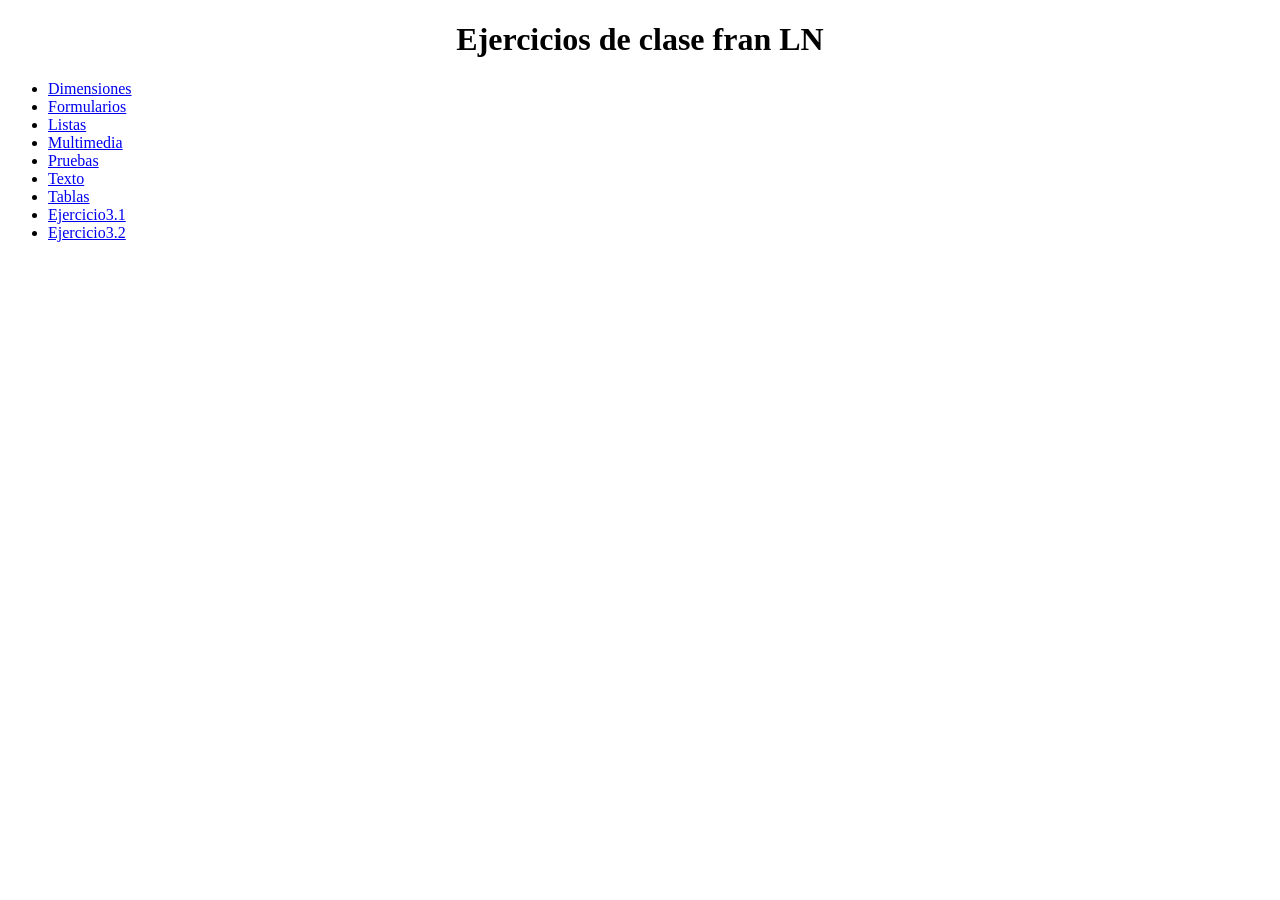
<file: index.html>
<!DOCTYPE html>
<html lang="en">
<head>
	<meta charset="UTF-8">
	<meta name="viewport" content="width=device-width, initial-scale=1.0">
	<title>Ejercicios de clase</title>
</head>
<body>
	<h1><center>Ejercicios de clase fran LN</center> </h1>
	<ul>
		<li> <a href="Dimensiones y unidades/Dimensiones y unidades.html">Dimensiones</a></li>
		<li><a href="Formularios/formulario.html">Formularios</a></li>
		<li><a href="listas/Listas.html">Listas</a></li>
		<li><a href="Multimedia/Video.html">Multimedia</a></li>
		<li><a href="Pruebas/index.html">Pruebas</a></li>
		<li><a href="Texto/Texto.html">Texto</a></li>
		<li><a href="Tablas/tabla.html">Tablas</a></li>
		<li><a href="Ejercicios de css/ejercicio3.1.html">Ejercicio3.1</a></li>
		<li><a href="Ejercicios 2 css/Ejercicios2 css.html">Ejercicio3.2</a></li>
		
	</ul>
</body>
</html>
</file>
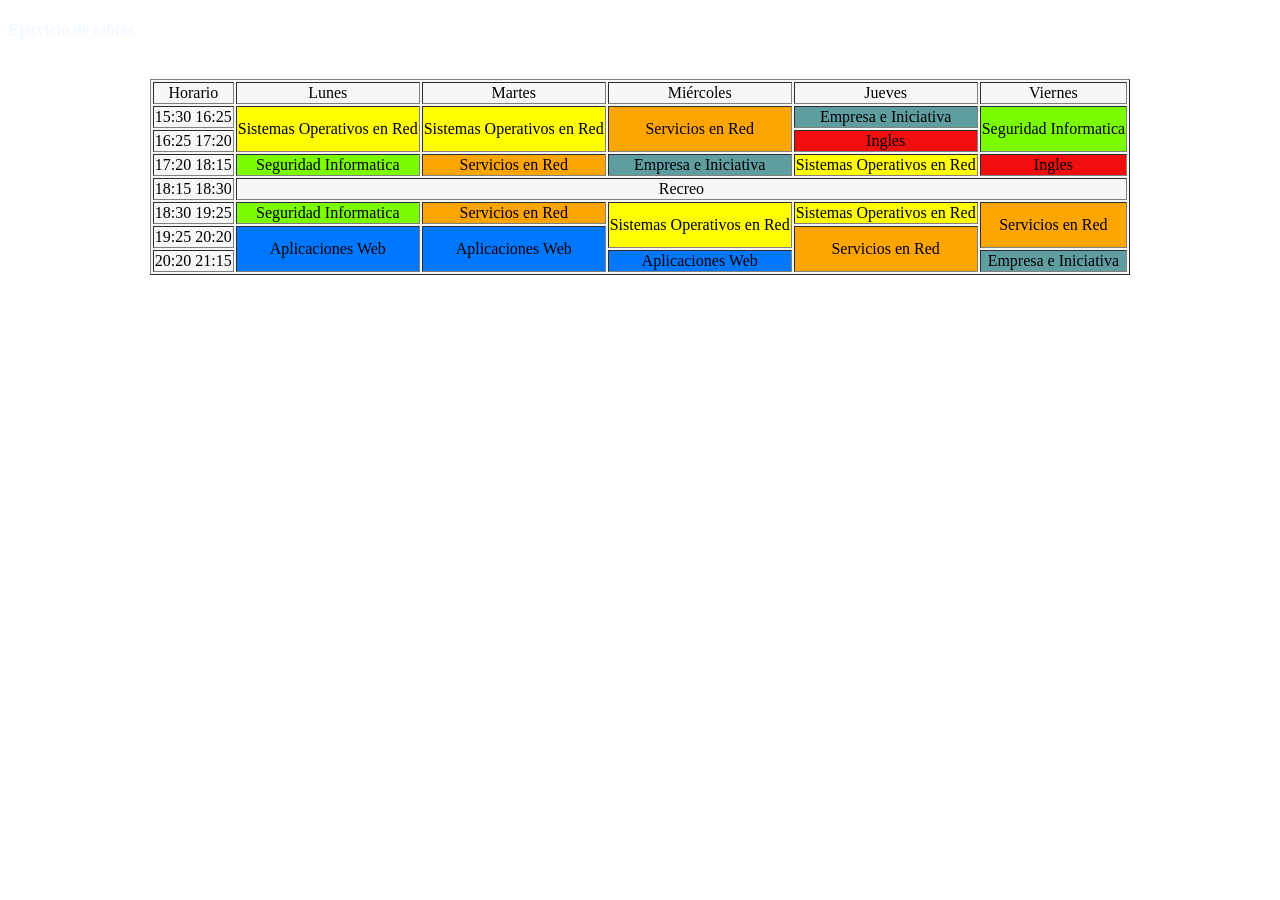
<file: tabla.html>
<!DOCTYPE html>
<html lang="es">
<head>
    <meta charset="UTF-8">
    <meta name="viewport" content="width=device-width, initial-scale=1.0">
    <title>Ejercicios de listas</title>
</head>
<body style="background-image: url(https://ethic.es/wp-content/uploads/2021/06/restaurar-5-rec-2-rec-def.jpg);">
</body>
<body>

    <h4 style="color: aliceblue;">Ejercicio de tablas</h4>
    <table border="1" align="center" style="background-color: #f7f7f7;">
        <caption style="color: rgb(255, 255, 255);"><b>HORARIO 2SMRB</b></caption>
        
        <tr align="center" style="color: rgb(0, 0, 0);">
          <td>Horario</td>
          <td>Lunes</td>
          <td>Martes</td>
          <td>Miércoles</td>
          <td>Jueves</td>
          <td>Viernes</td>
            </tr>
        <tr align="center">
            <td>15:30 16:25</td>
            <td style="background-color: yellow;" rowspan="2">Sistemas Operativos en Red</td>
            <td style="background-color: yellow;" rowspan="2">Sistemas Operativos en Red</td>
            <td style="background-color: orange;" rowspan="2">Servicios en Red</td>
            <td style="background-color: cadetblue;">Empresa e Iniciativa</td>
            <td style="background-color: lawngreen;" rowspan="2">Seguridad Informatica</td>
          </tr>
          <tr align="center">
            <td>16:25 17:20</td>
            <td style="background-color: rgb(240, 14, 14);">Ingles</td>
          </tr>  
        <tr align="center">
            <td>17:20 18:15</td>
            <td style="background-color: lawngreen;">Seguridad Informatica</td>
            <td style="background-color: orange;">Servicios en Red</td>
            <td style="background-color: cadetblue;">Empresa e Iniciativa</td>
            <td style="background-color: yellow;">Sistemas Operativos en Red</td>
            <td style="background-color: rgb(240, 14, 14);">Ingles</td>
          </tr>
          <tr>
            <td align="center">18:15 18:30</td>
            <td align="center" colspan="5">Recreo</td>  
          </tr>
        <tr align="center">
            <td>18:30 19:25</td>
            <td style="background-color: lawngreen;">Seguridad Informatica</td>
            <td style="background-color: orange;">Servicios en Red</td>
            <td style="background-color: yellow;" rowspan="2">Sistemas Operativos en Red</td>
            <td style="background-color: yellow;">Sistemas Operativos en Red</td>
            <td style="background-color: orange;" rowspan="2">Servicios en Red</td>
          </tr>
        <tr align="center">
            <td>19:25 20:20</td>
            <td style="background-color: rgb(0, 119, 255);" rowspan="2">Aplicaciones Web</td>
            <td style="background-color: rgb(0, 119, 255);" rowspan="2">Aplicaciones Web</td>
            <td style="background-color: orange;" rowspan="2">Servicios en Red</td>     
          </tr>
          <tr align="center">
            <td>20:20 21:15</td>
            <td style="background-color: rgb(0, 119, 255);">Aplicaciones Web</td>
            <td style="background-color: cadetblue;">Empresa e Iniciativa</td>
          </tr>
      </table>
</body>
</html>
</file>
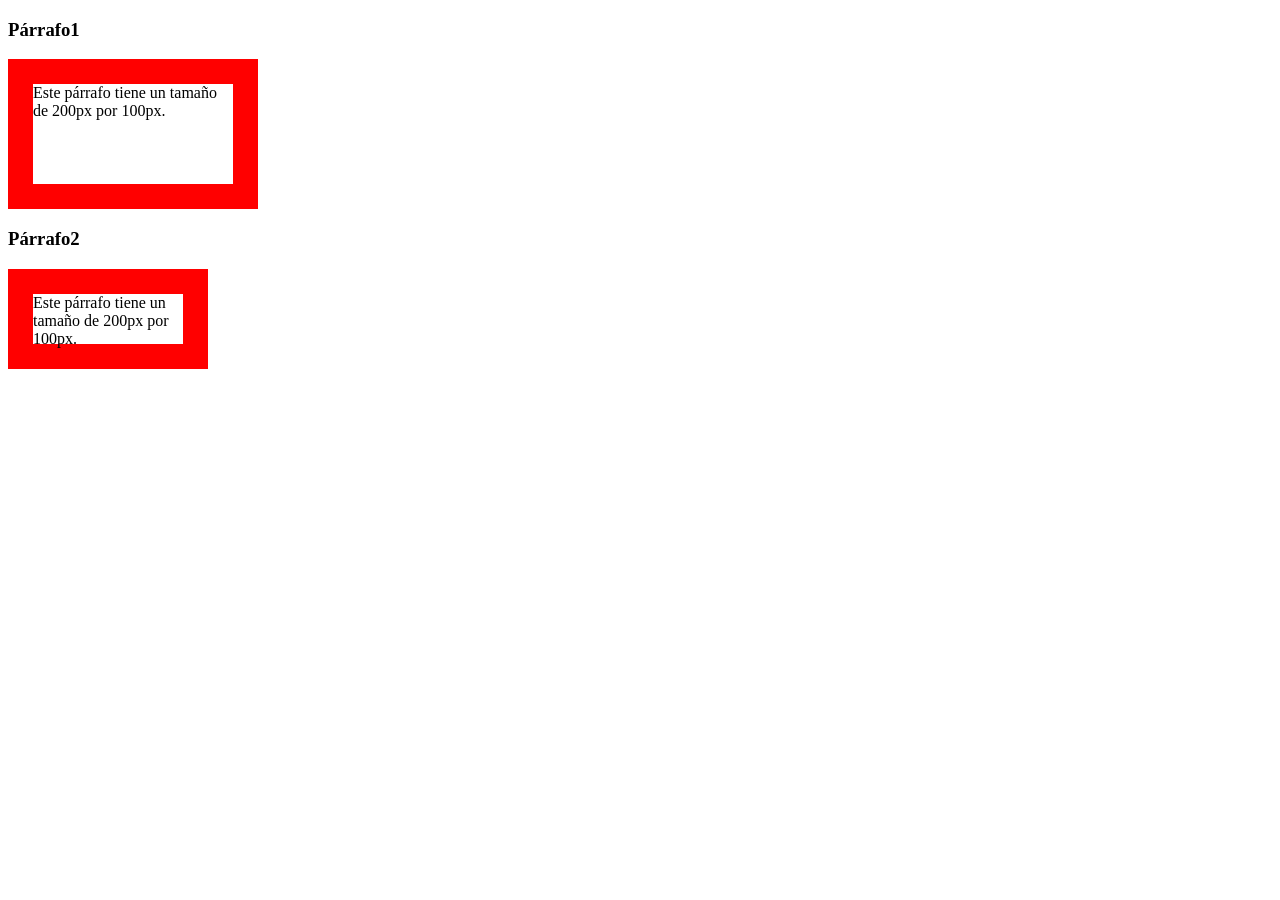
<file: box-sezing/Box-sezing.html>
<!DOCTYPE html>
<html lang="es">
<head>
	<meta charset="UTF-8">
	<meta name="viewport" content="width=device-width, initial-scale=1.0">
	
	<title>Box sezing</title>
	<style>
		 p.parrafo1 {
      width: 200px;
      height: 100px;
      box-sizing: content-box;
      border: red 25px solid;
    }
	p.parrafo2 {
      width: 200px;
      height: 100px;
      box-sizing: border-box;
      border: red 25px solid;
    }





	</style>
</head>
<body>
	<h3>Párrafo1</h3>
	<p class="parrafo1">Este párrafo tiene un tamaño de 200px por 100px.</p>
	<h3>Párrafo2</h3>
	<p class="parrafo2">Este párrafo tiene un tamaño de 200px por 100px.</p>
</body>
</html>
</file>
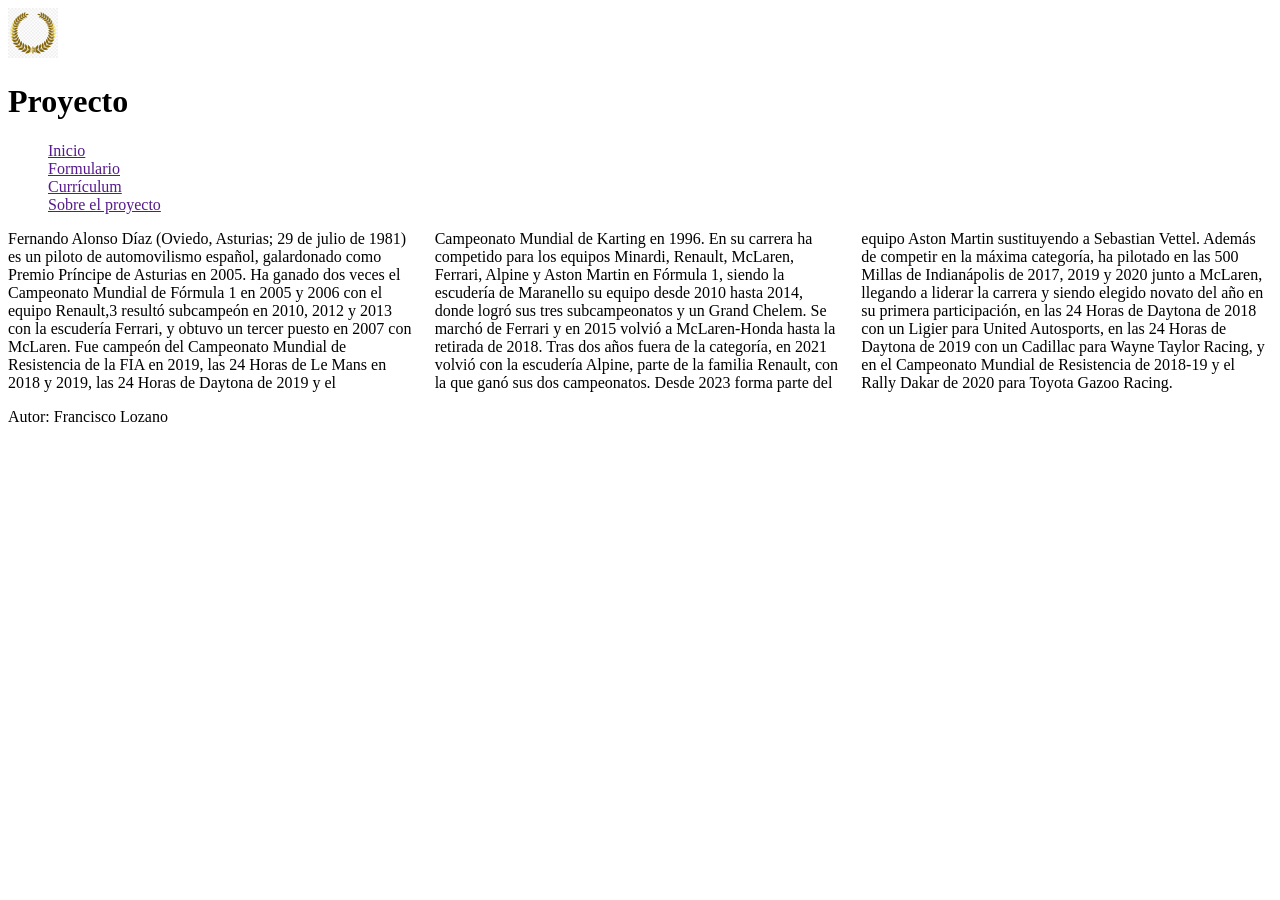
<file: Columnas/Columnas.html>
<!DOCTYPE html>
<html lang="es">
<head>
	<meta charset="UTF-8">
	<meta name="viewport" content="width=device-width, initial-scale=1.0">

	<title>Columnas</title>
	<style>
		html{
			background: linear-gradient(to bottom, rgb(322,334,455), rgb rgb(195, 26, 195));
		}
		.logo{
			width: 50px;
			height: 50px;
			
		}
		ul{
			list-style-type: none;
		}
		.columnas{
			column-count: 3;
		}

	</style>
</head>
<body>
	<header>
		<img src="img/aureola.webp" alt="logo" class="logo">
		<h1>Proyecto</h1>
		<nav>
			<ul>
				<li><a href="">Inicio</a></li>
				<li><a href="">Formulario</a></li>
				<li><a href="">Currículum</a></li>
				<li><a href="">Sobre el proyecto</a></li>
			</ul>




		</nav>



	</header>
	<main>

		<p class="columnas">Fernando Alonso Díaz (Oviedo, Asturias; 29 de julio de 1981) es un piloto de automovilismo español, galardonado como Premio Príncipe de Asturias en 2005. Ha ganado dos veces el Campeonato Mundial de Fórmula 1 en 2005 y 2006 con el equipo Renault,3​ resultó subcampeón en 2010, 2012 y 2013 con la escudería Ferrari, y obtuvo un tercer puesto en 2007 con McLaren. Fue campeón del Campeonato Mundial de Resistencia de la FIA en 2019, las 24 Horas de Le Mans en 2018 y 2019, las 24 Horas de Daytona de 2019 y el Campeonato Mundial de Karting en 1996.

			En su carrera ha competido para los equipos Minardi, Renault, McLaren, Ferrari, Alpine y Aston Martin en Fórmula 1, siendo la escudería de Maranello su equipo desde 2010 hasta 2014, donde logró sus tres subcampeonatos y un Grand Chelem. Se marchó de Ferrari y en 2015 volvió a McLaren-Honda hasta la retirada de 2018. Tras dos años fuera de la categoría, en 2021 volvió con la escudería Alpine, parte de la familia Renault, con la que ganó sus dos campeonatos. Desde 2023 forma parte del equipo Aston Martin sustituyendo a Sebastian Vettel.
			
			Además de competir en la máxima categoría, ha pilotado en las 500 Millas de Indianápolis de 2017, 2019 y 2020 junto a McLaren, llegando a liderar la carrera y siendo elegido novato del año en su primera participación, en las 24 Horas de Daytona de 2018 con un Ligier para United Autosports, en las 24 Horas de Daytona de 2019 con un Cadillac para Wayne Taylor Racing, y en el Campeonato Mundial de Resistencia de 2018-19 y el Rally Dakar de 2020 para Toyota Gazoo Racing. </p>
	</main>
	<footer>
		<p>Autor: Francisco Lozano</p>
	</footer>
</body>
</html>
</file>
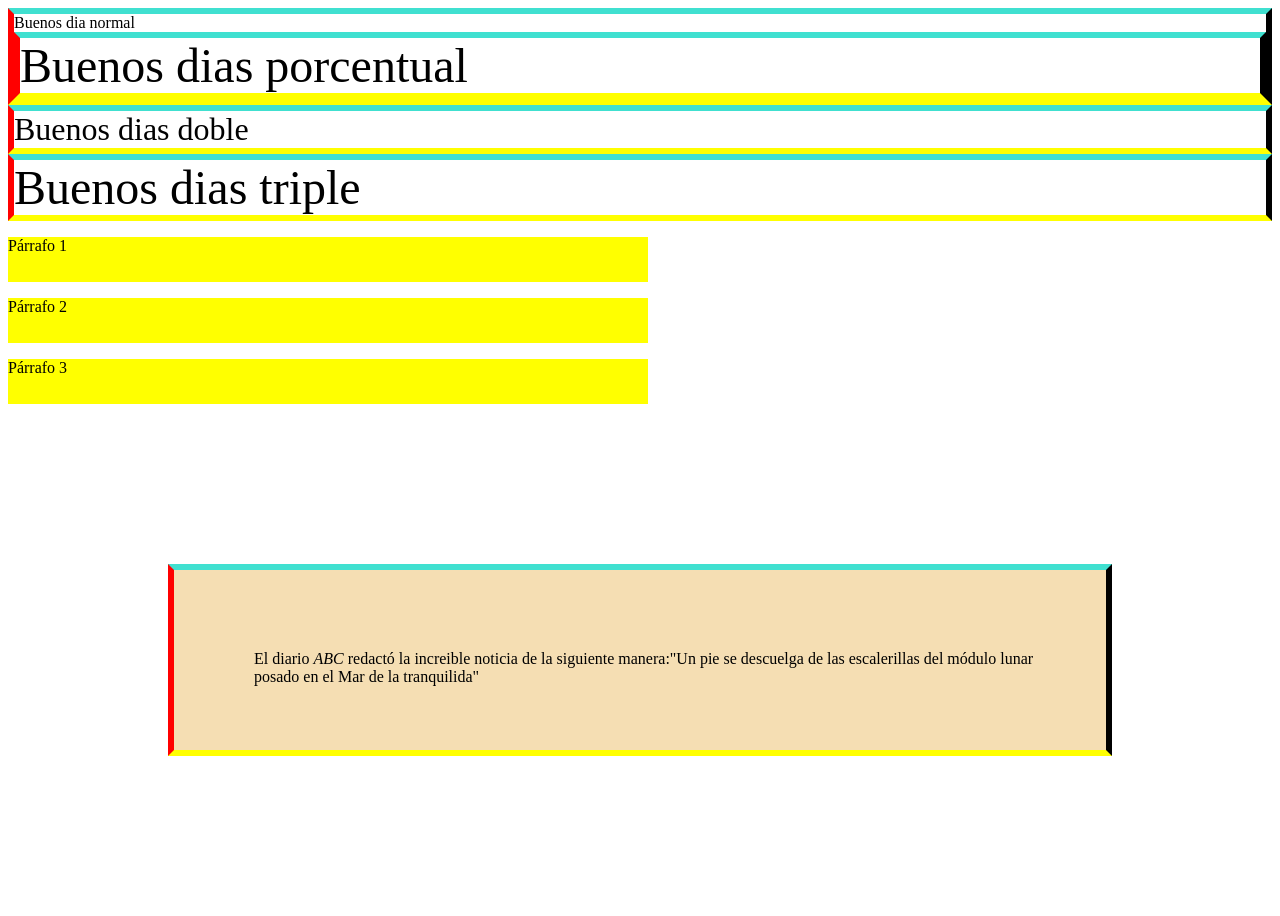
<file: Dimensiones y unidades/Dimensiones y unidades.html>
<!DOCTYPE html>
<html lang="es">
<head>
	<meta charset="UTF-8">
	<meta name="viewport" content="width=device-width, initial-scale=1.0">
	<title>Dimensiones y unidades</title>
	<style>
		#saludoTripleporcentual{
			font-size: 300%;
		}
		#saludoDoble{
			font-size: 2em;
		}
		#saludoTriple{
			font-size: 3em;
		}
		/*
		div{
			border: 3px dashed darkcyan

		}
		*/
		/*
		div{
			border-color: darkcyan;
			border-width: 3px;
			border-style: groove;
		}*/
		div {
			border-top: turquoise;
			border-bottom: yellow;
			border-left: red;
			border-right: black;
			border-style: solid;
			border-width: 6px;
		}
		p{
			background-color: yellow;
			width: 50vw;
			height: 5vh;
		}
		#noticia{
			padding: 5em 4em 4em 5em;
			background-color: wheat;
			margin: 10em;

		}


	</style>
<body>
	<div>Buenos dia normal
		<div id="saludoTripleporcentual">
			Buenos dias porcentual
		</div>
	</div>
	<div id="saludoDoble">
			Buenos dias doble
	</div>
	<div id="saludoTriple">
			Buenos dias triple
	</div>
	<p>Párrafo 1</p>
	<p>Párrafo 2</p>
	<p>Párrafo 3</p>
	<div id="noticia">
		El diario <cite>ABC</cite> redactó la increible noticia de la siguiente manera:"Un pie se descuelga de las escalerillas del módulo lunar posado en el Mar de la tranquilida"



	</div>


</body>
</html>
</file>
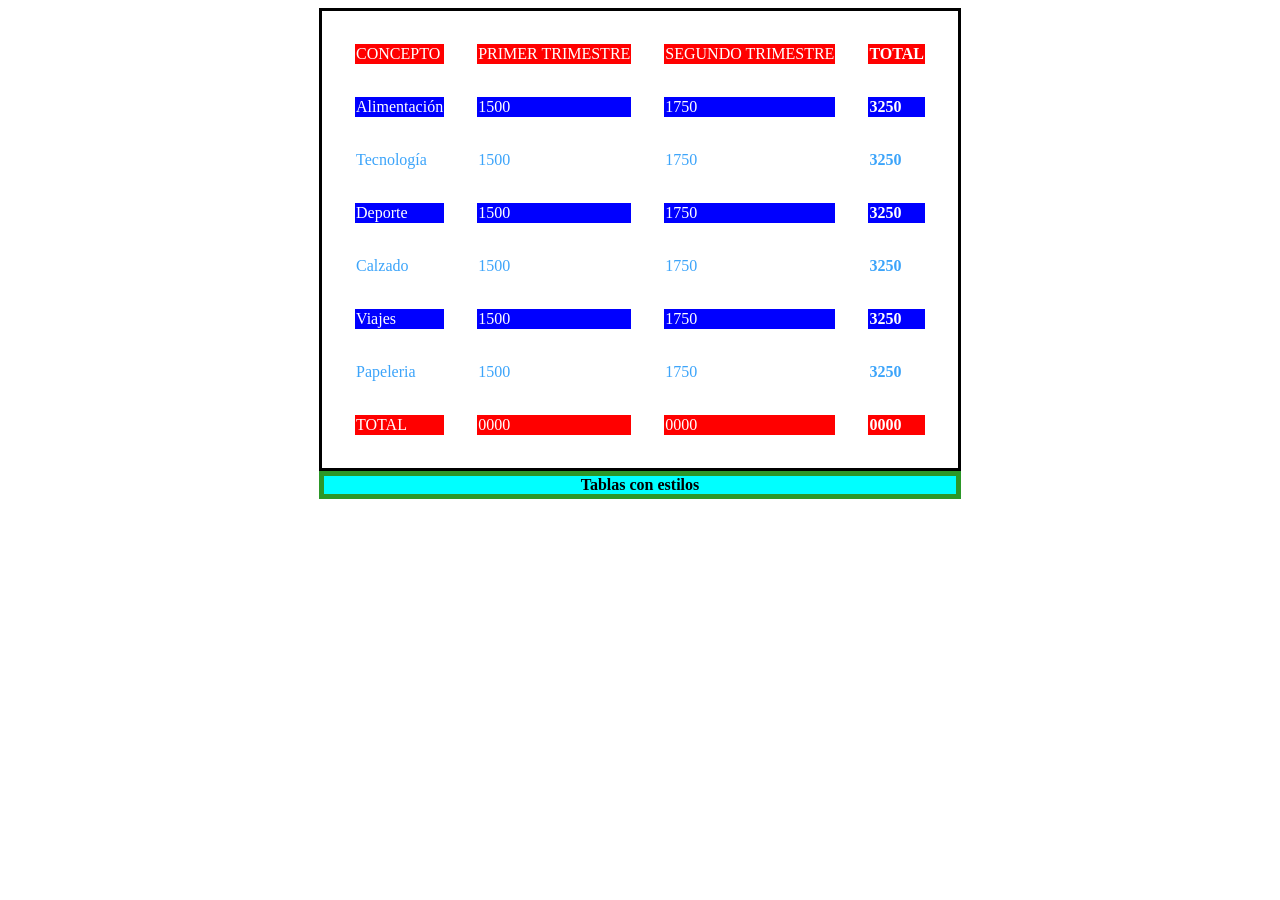
<file: Ejercicio Tabla/tabla.html>
<!DOCTYPE html>
<html lang="es">
<head>
	<meta charset="UTF-8">
	<meta name="viewport" content="width=device-width, initial-scale=1.0">
	<link rel="stylesheet" href="estiloscss/Estilos.css">
	<title>Ejercicio de tabla</title>
</head>

<body>
	<table>
		<caption>Tablas con estilos</caption>
		<thead>
			<tr>
				<td>CONCEPTO</td>
				<td>PRIMER TRIMESTRE</td>
				<td>SEGUNDO TRIMESTRE</td>
				<td>TOTAL</td>
			</tr>
		</thead>
		<tbody>
			<tr>
				<td>Alimentación</td>
				<td>1500</td>
				<td>1750</td>
				<td>3250</td>
			</tr>
			<tr>
				<td>Tecnología</td>
				<td>1500</td>
				<td>1750</td>
				<td>3250</td>
			</tr>
			<tr>
				<td>Deporte</td>
				<td>1500</td>
				<td>1750</td>
				<td>3250</td>
			</tr>
			<tr>
				<td>Calzado</td>
				<td>1500</td>
				<td>1750</td>
				<td>3250</td>
			</tr>
			<tr>
				<td>Viajes</td>
				<td>1500</td>
				<td>1750</td>
				<td>3250</td>
			</tr>
			<tr>
				<td>Papeleria</td>
				<td>1500</td>
				<td>1750</td>
				<td>3250</td>
			</tr>
		</tbody>
		<tfoot>
			<tr>
				<td>Total</td>
				<td>0000</td>
				<td>0000</td>
				<td>0000</td>
			</tr>
		</tfoot>	






		







	</table>
</body>
</html>
</file>
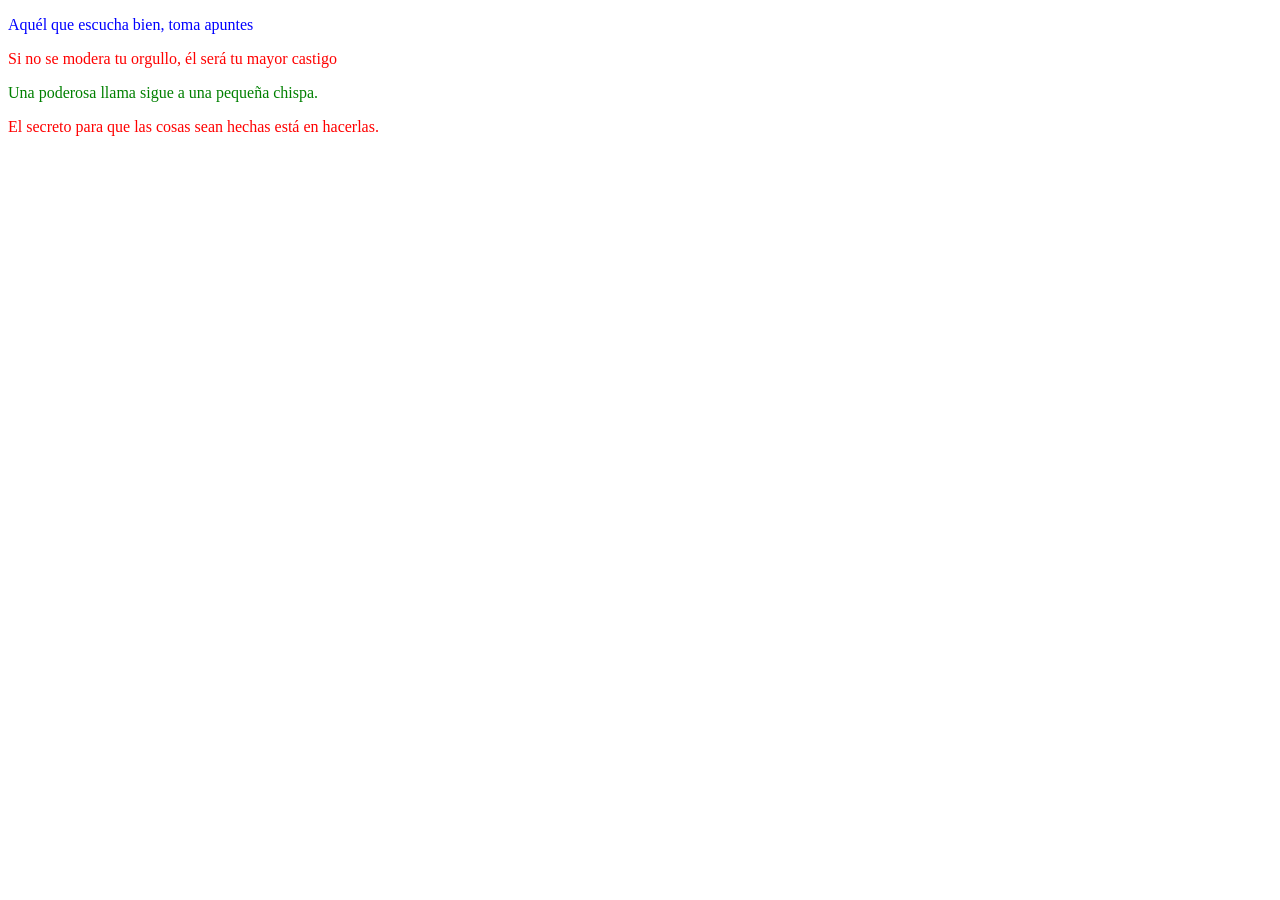
<file: Ejercicios 2 css/Ejercicios2 css.html>
<!DOCTYPE html>
<html lang="es">
<head>
	<meta charset="UTF-8">
	<meta name="viewport" content="width=device-width, initial-scale=1.0">
	<link rel="stylesheet" href="Estilos/Estilos.css">
		<title>Ejercicio3.2</title>
</head>
<body>
	<p class="frases-celebres" id="frase1">
	Aquél que escucha bien, toma apuntes
	</p>
	<p id="frase2">
		Si no se modera tu orgullo, él será tu mayor castigo
	</p>
	<p class="frases-celebres">
		Una poderosa llama sigue a una pequeña chispa.
	</p>
	<p>
		El secreto para que las cosas sean hechas está en hacerlas.
	</p>
</body>
</html>
</file>
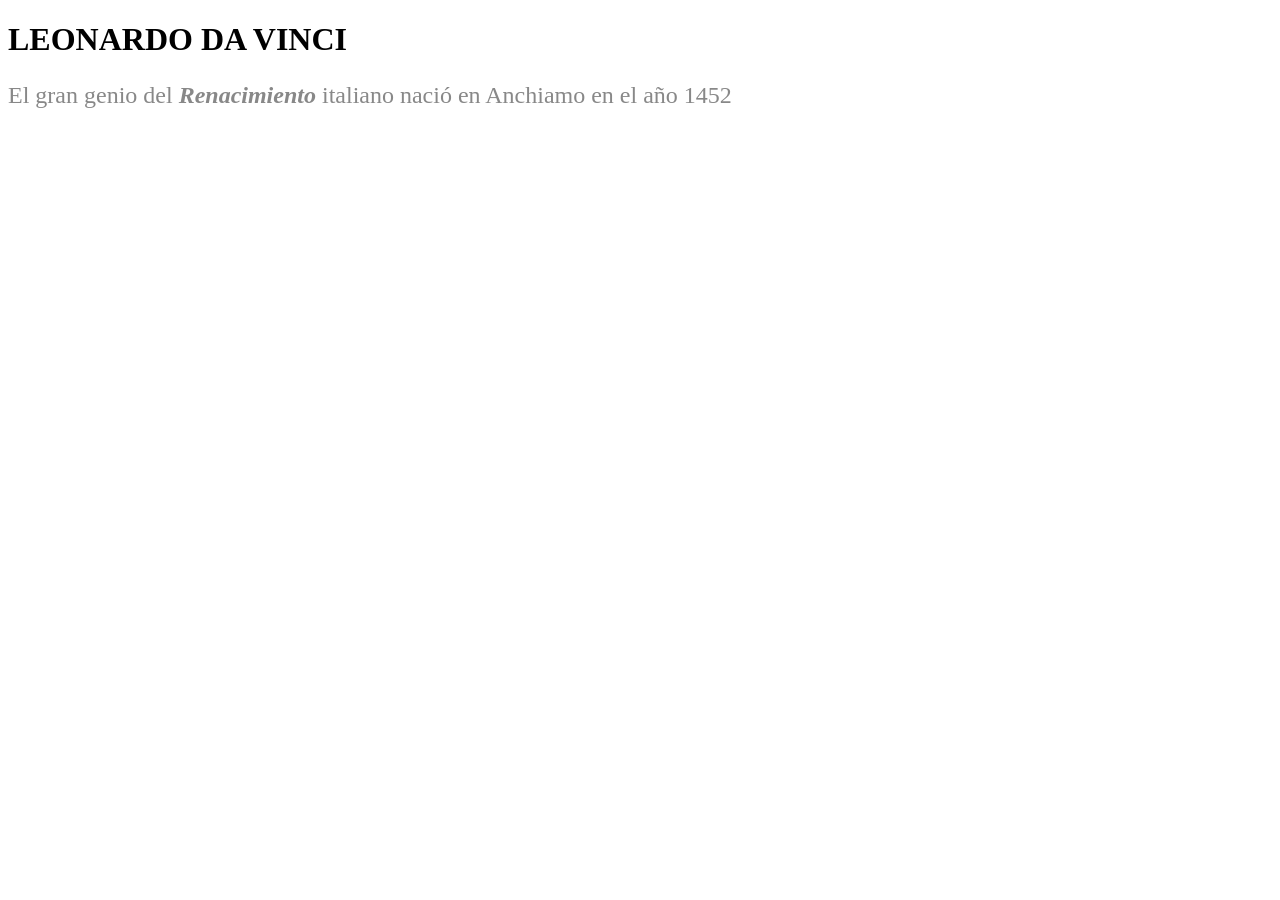
<file: Ejercicios de css/ejercicio3.1.html>
<!DOCTYPE html>
<html lang="es">
<head>
	<meta charset="UTF-8">
	<meta name="viewport" content="width=device-width, initial-scale=1.0">
	<link rel="stylesheet" href="Estilos/estilos.css">
	<title>Aplicando estilos</title>
	<!-- AGREGAR EL VINCULO CONLAHOJA DE ESTILOS CSS -->
</head>
<body>
	<h1>Leonardo Da Vinci</h1>
	<P>El gran genio del <span class="ciudad">Renacimiento</span> italiano nació en Anchiamo en el año 1452</P>
</body>
</html>
</file>
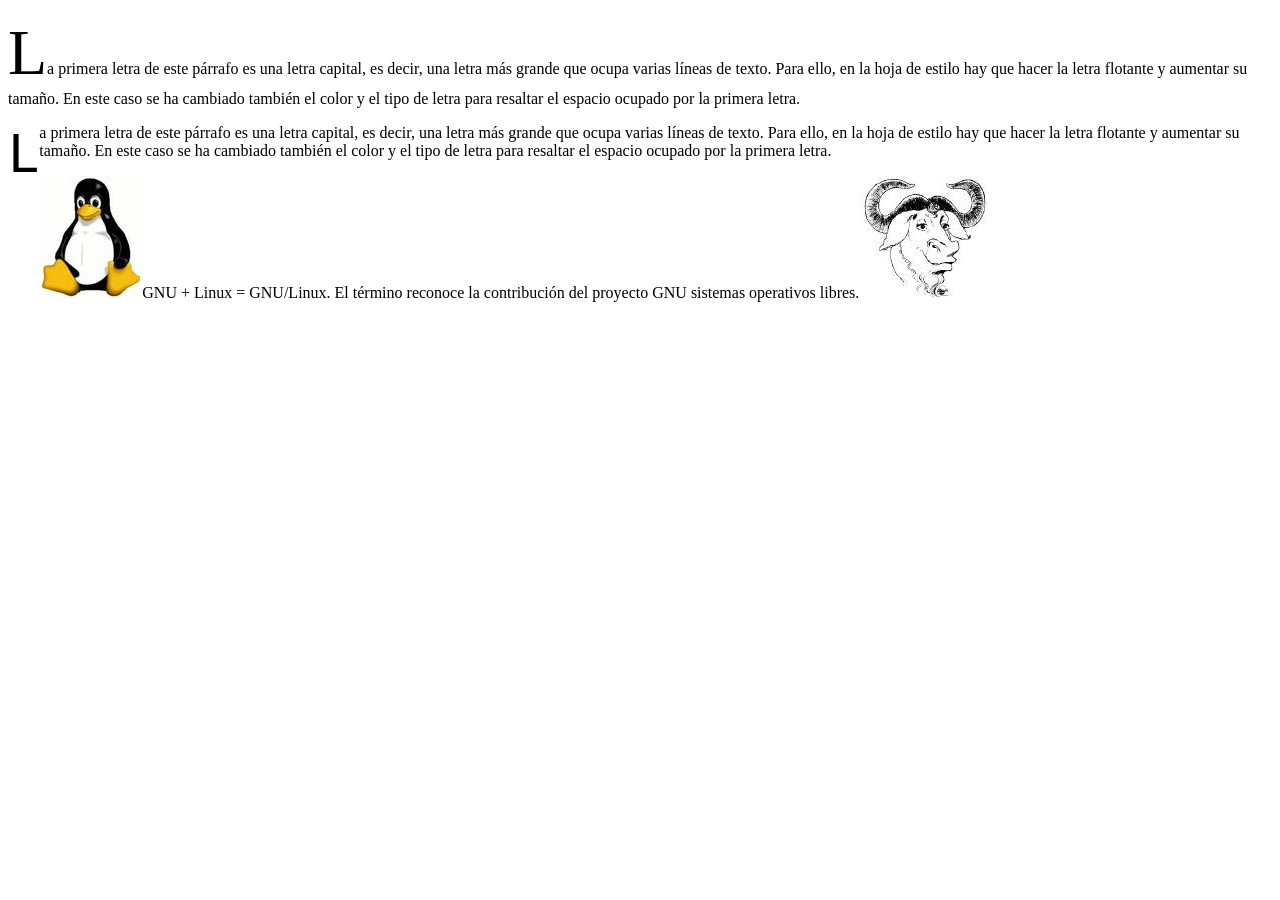
<file: Float/Float.html>
<!DOCTYPE html>
<html lang="es">
<head>
  <meta charset="utf-8">
  <title>Posicionamiento flotante de caracteres: letra capital (1). Posicionamiento flotante. HTML. Páginas web HTML y hojas de estilo CSS. Bartolomé Sintes Marco. www.mclibre.org</title>
  <meta name="viewport" content="width=device-width, initial-scale=1.0">
  <link rel="stylesheet" href="CSS/Estilos.css"
  <style>
 
  </style>
</head>

<body>
  <p><span class="capital">L</span>a primera letra de este párrafo es una letra capital, es decir, una letra más grande que ocupa varias líneas de texto. Para ello, en la hoja de estilo hay que hacer la letra flotante y aumentar su tamaño. En este caso se ha cambiado también el color y el tipo de letra para resaltar el espacio ocupado por la primera letra.</p>
</body>
 
  <p class="dos">La primera letra de este párrafo es una letra capital, es decir, una letra más grande que ocupa varias líneas de texto. Para ello, en la hoja de estilo hay que hacer la letra flotante y aumentar su tamaño. En este caso se ha cambiado también el color y el tipo de letra para resaltar el espacio ocupado por la primera letra.</p>

<p><img src="img/asasas.jpeg" alt="pingu" title="un pingu" width="103" height="122" >GNU + Linux = GNU/Linux. El término  reconoce la contribución del proyecto GNU  sistemas operativos libres.<img src="img/aaaaaaaaa.jpeg" title="Logotipo" alt="Logotipo" width="129" height="122" class="izquierda">
</p>
</html>
</file>
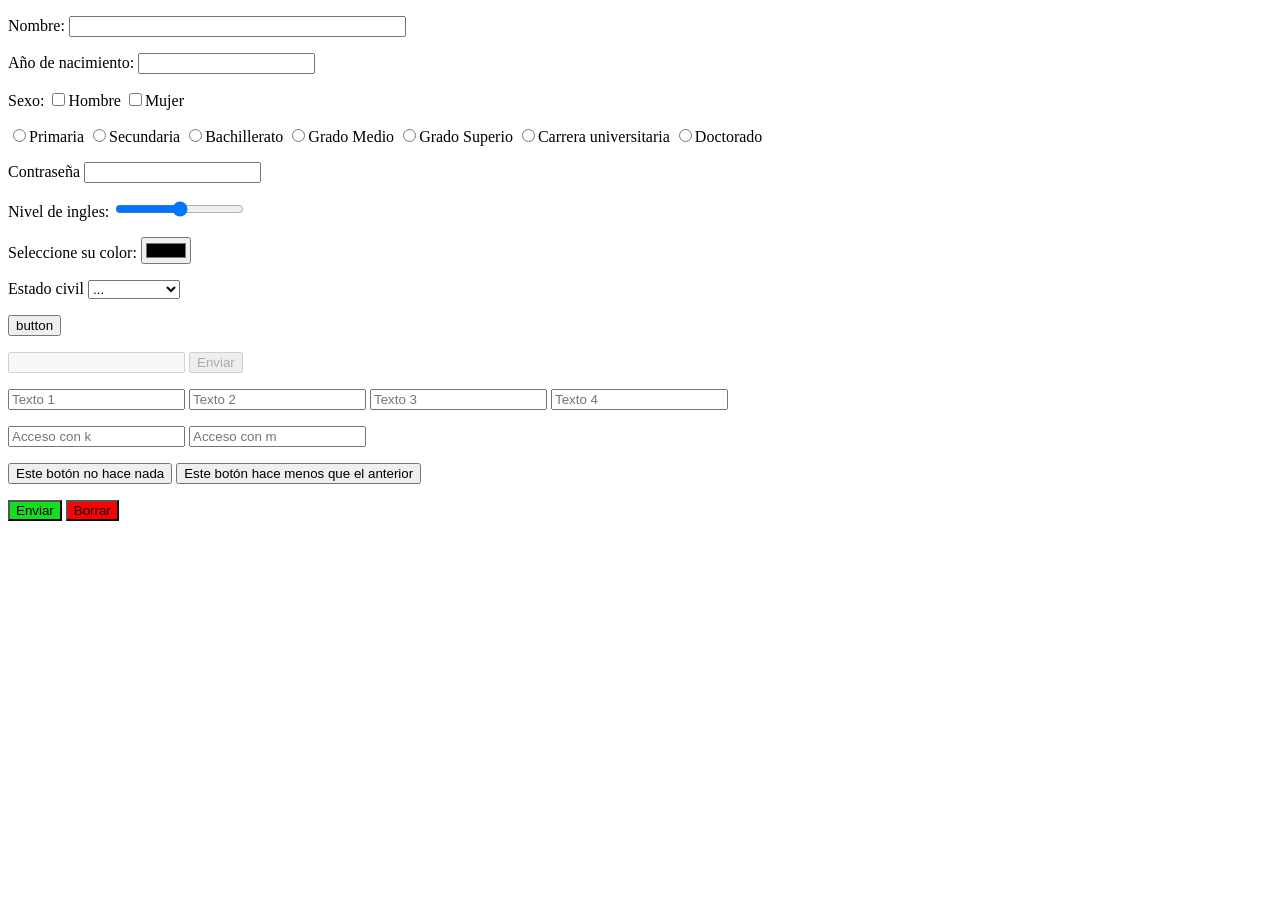
<file: Formularios/formulario.html>
<!DOCTYPE html>
<html lang="es">
<head>
	<meta charset="UTF-8">
	<meta name="viewport" content="width=device-width, initial-scale=1.0">
	<title>Ejercicio de Formulario</title>
</head>
<body>
	<from>
	<p>
			<p>Nombre: <input type="text" name="Nombre" size="40"></p>
			<p>Año de nacimiento: <input type="number" name="Nacido" min="1900"> </p>
			<p>Sexo:
			<input type="checkbox" name="hm" value="H">Hombre
			<input type="checkbox" name="hm" value="M">Mujer	
			</p>
			<P>
				<input type="radio" name="est" value="e">Primaria
				<input type="radio" name="est" value="e">Secundaria
				<input type="radio" name="est" value="e">Bachillerato
				<input type="radio" name="est" value="e">Grado Medio
				<input type="radio" name="est" value="e">Grado Superio
				<input type="radio" name="est" value="e">Carrera universitaria
				<input type="radio" name="est" value="e">Doctorado
			</P>
			<p>
				Contraseña <input type="password" name="password" sice="40">
			</p>
			<p>
				Nivel de ingles: <input type="range" name="range">
			</p>
			<p>
				Seleccione su color: <input type="color">
			</p>
			<p>
				Estado  civil
				<select name="menu">
					<option value="0">...</option>
					<option value="1">Casad@</option>
					<option value="2">Solter@</option>
					<option value="3">Divorciad@</option>
					<option value="4">viud@</option>
				</select>
			</p>
			<p>
				<input type="button" onclick="mensaje('texto sorpresa')" value="button">
				<script>
					function mensaje(texto) {
							alert(texto);
					}			
				</script>
			</p>
			<p>
				<input type="text" name="texto" disabled>
				<input type="submit" value="Enviar" disabled>
			</p>
			<p>
				<input type="text" name="texto1" placeholder="Texto 1" tabindex="9">
				<input type="text" name="texto2" placeholder="Texto 2" tabindex="7">
				<input type="text" name="texto3" placeholder="Texto 3" tabindex="6">
				<input type="text" name="texto4" placeholder="Texto 4" tabindex="1">
			</p>
			<p>
				<input type="text" name="texto1" placeholder="Acceso con k" accesskey="k">
				<input type="text" name="texto2" placeholder="Acceso con m" accesskey="m">
			</p>
			<p>
				<input type="button" value="Este botón no hace nada">
				<input type="button" value="Este botón hace menos que el anterior">
			</p>
		<input type="submit" value="Enviar" style="background-color: rgb(20, 223, 30);">
		<input type="reset" value="Borrar" style="background-color: red;">
	</p>
	</from>
</body>
</html>
</file>
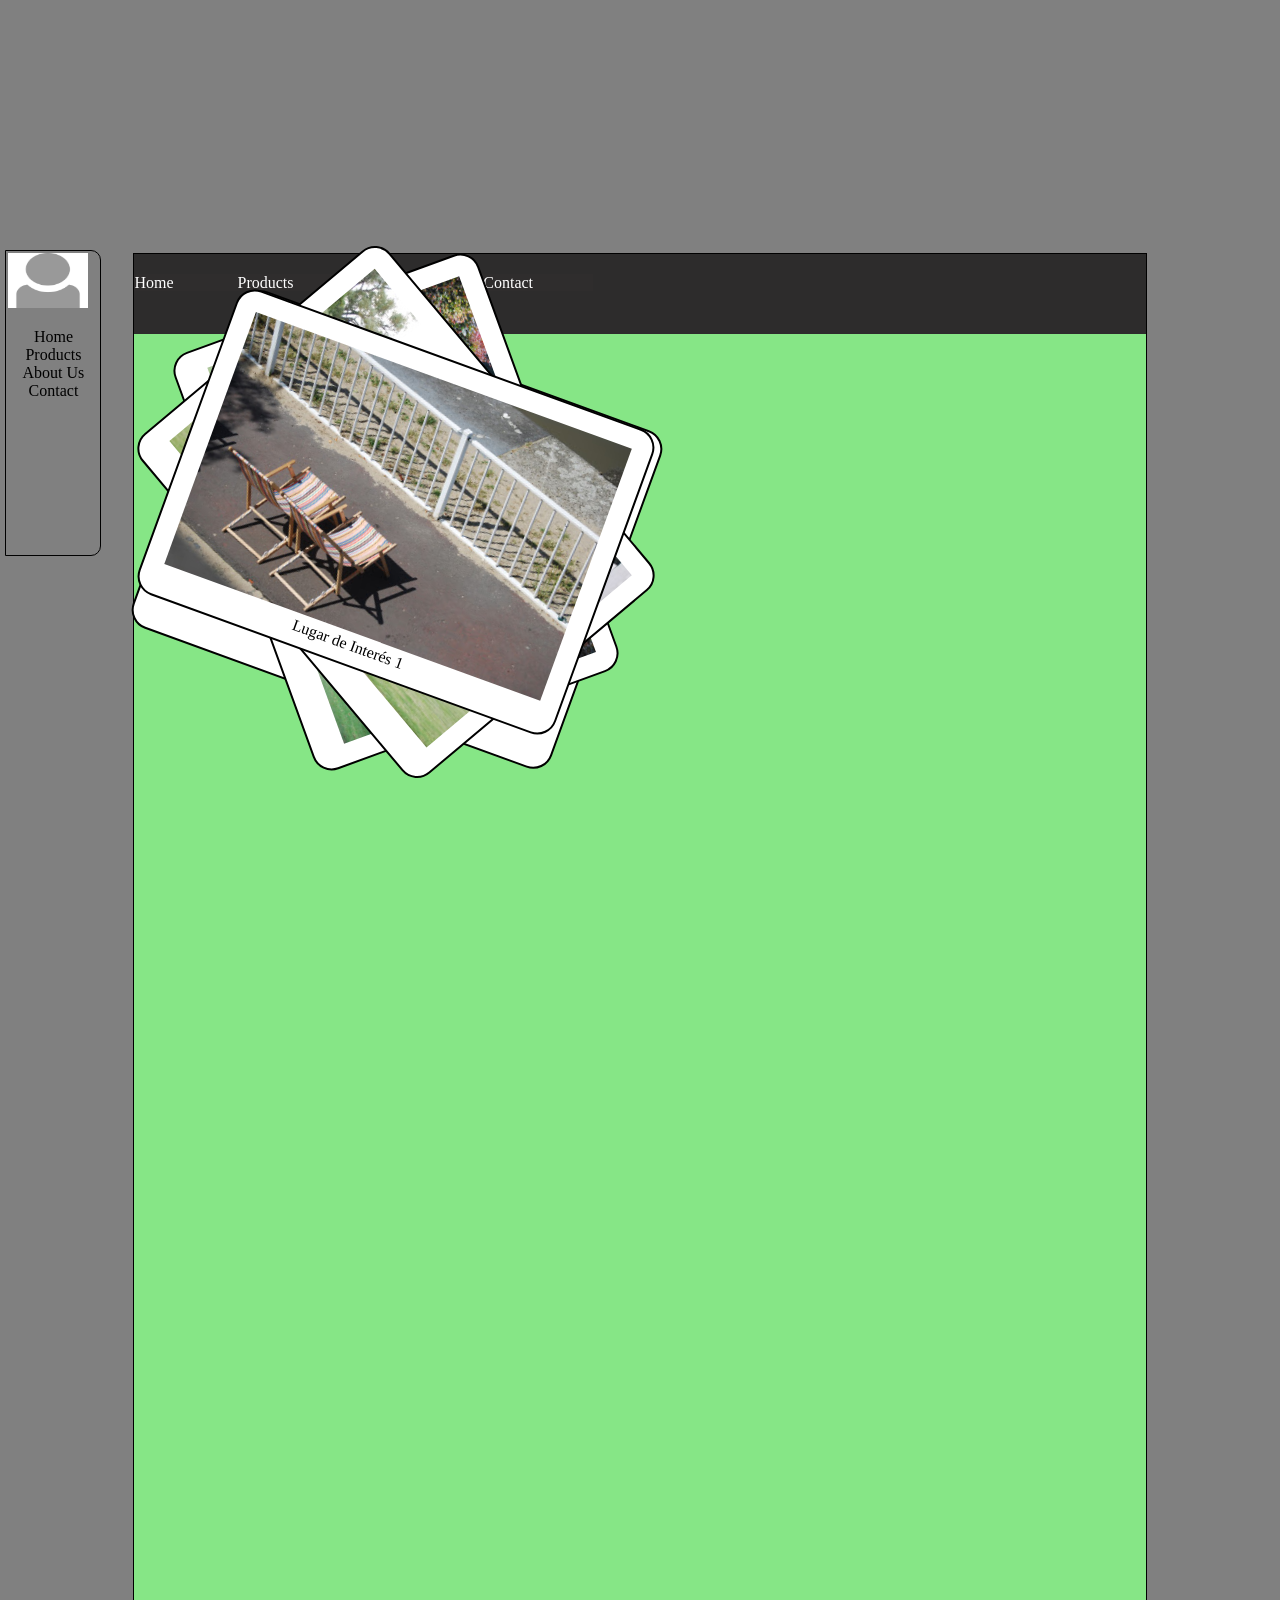
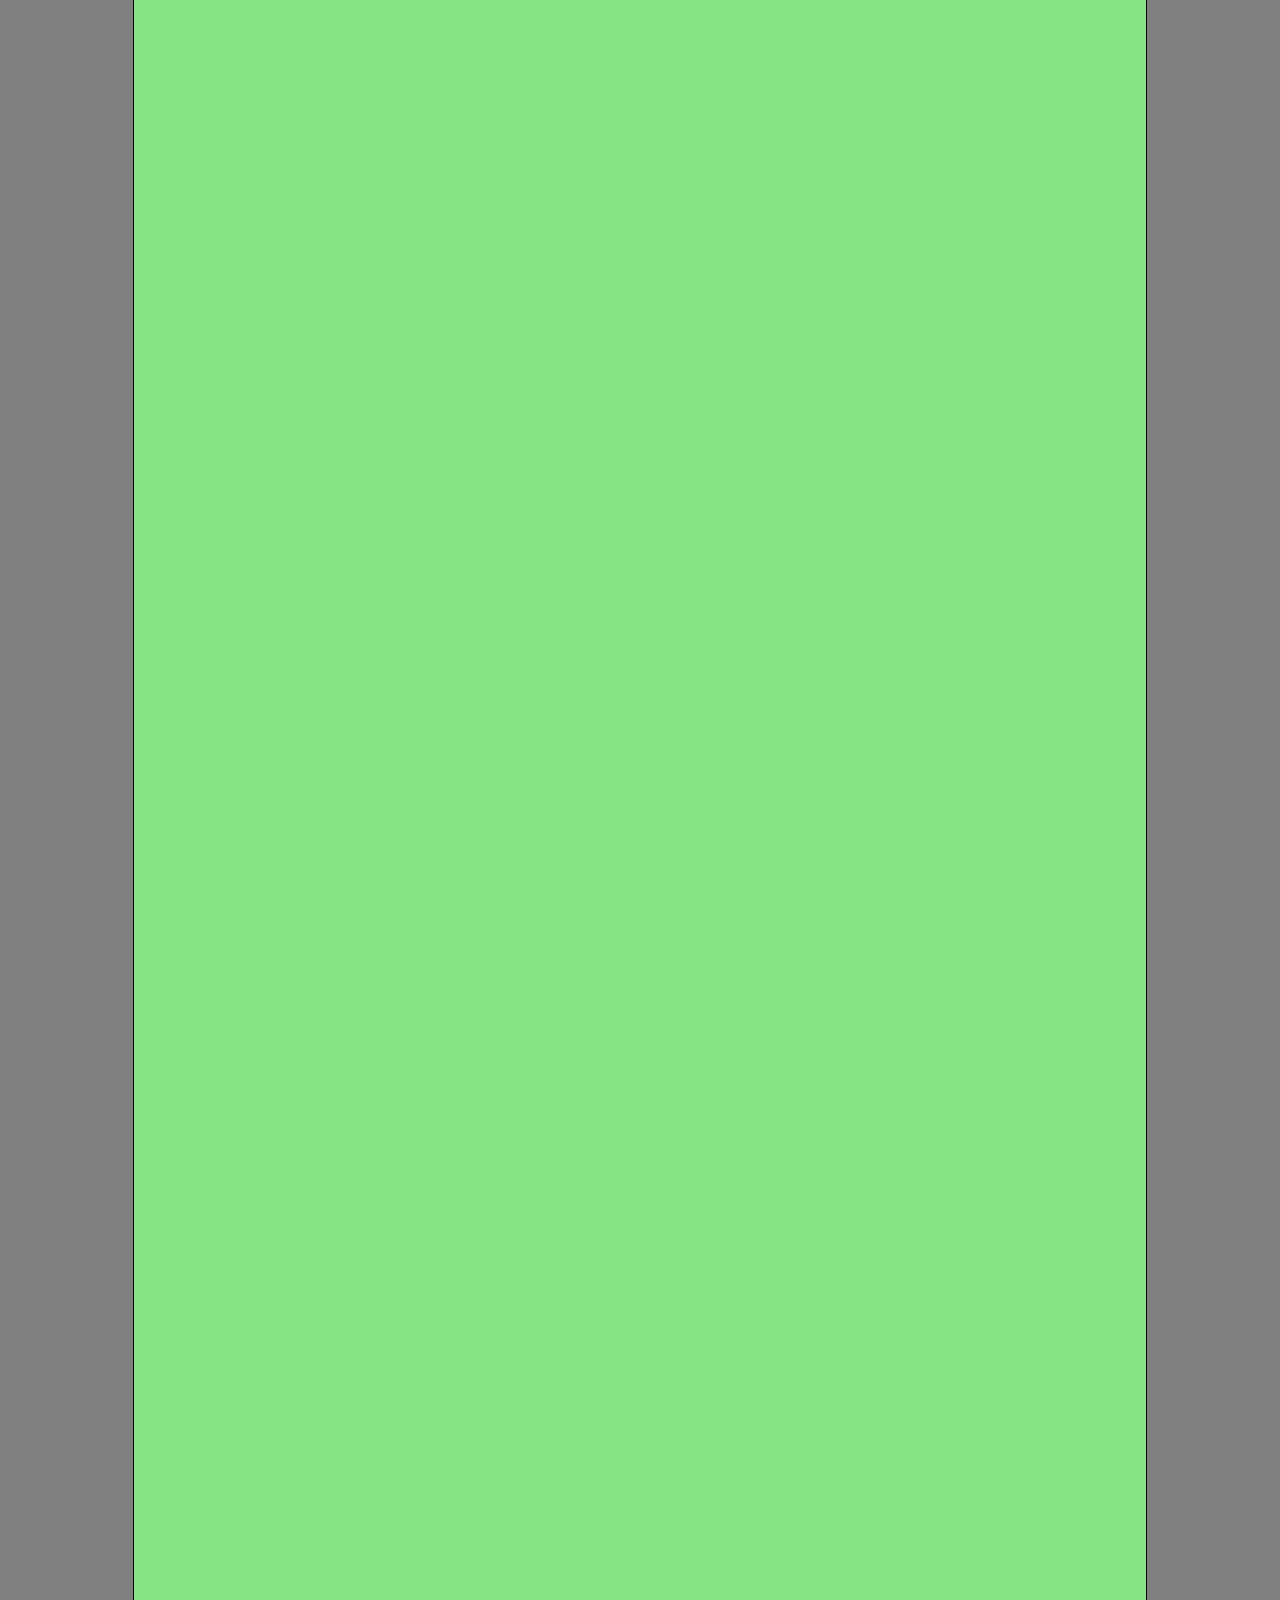
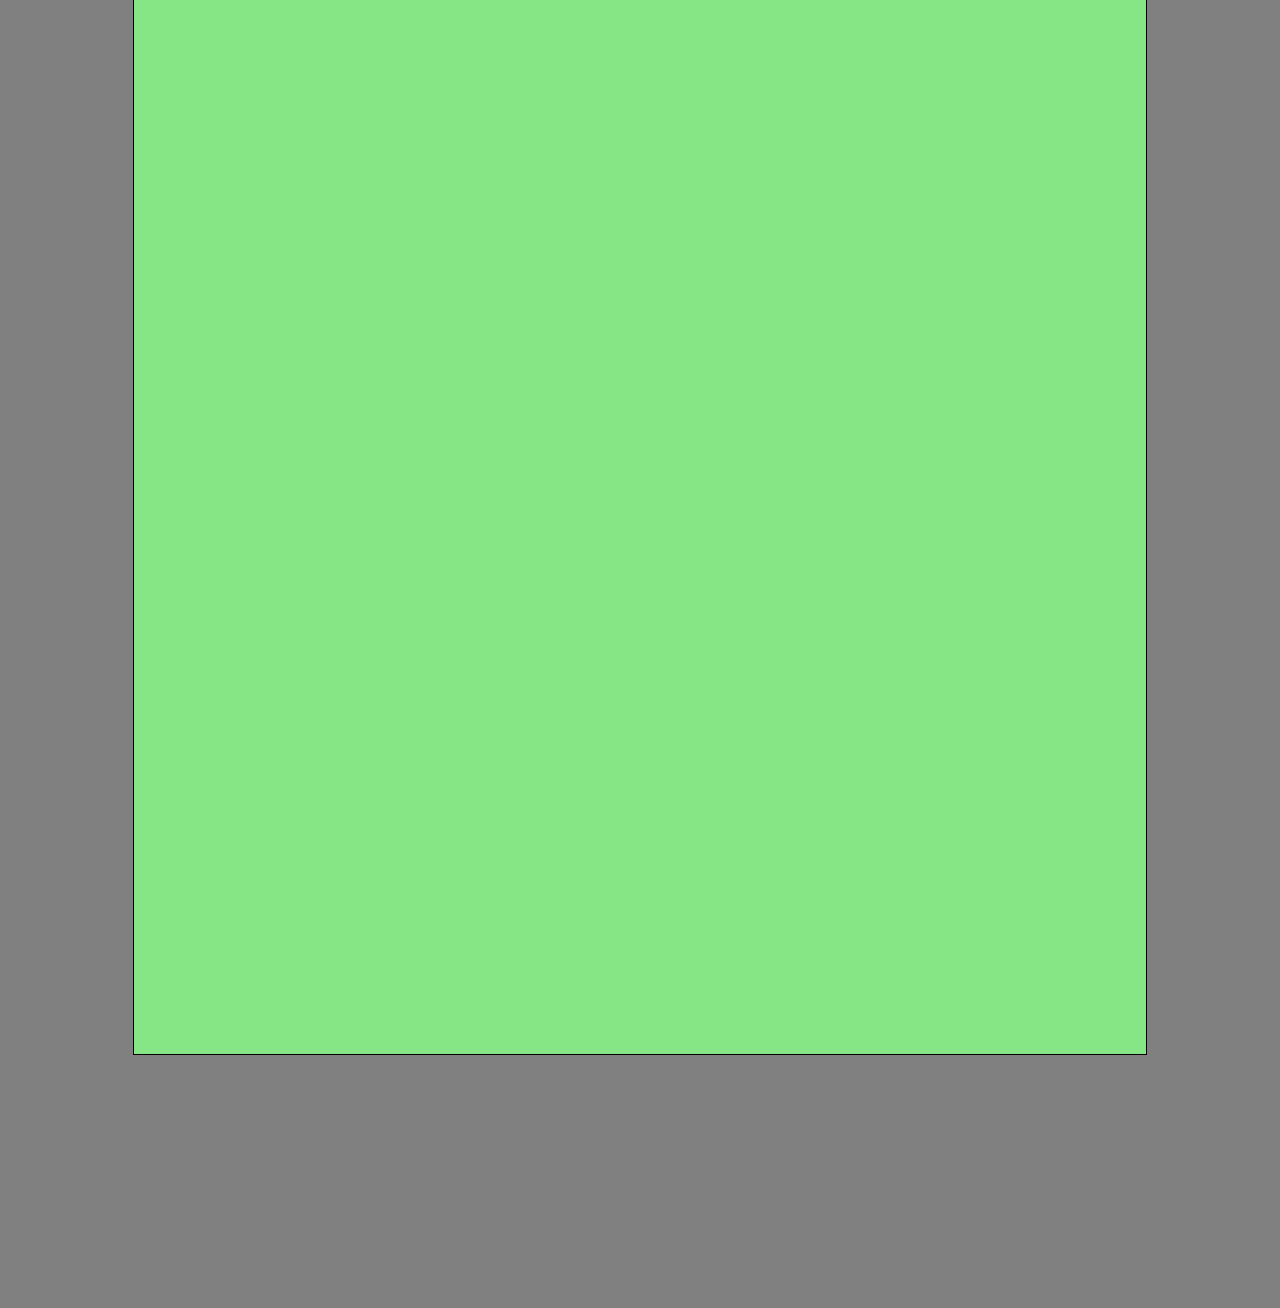
<file: II_8_Ejercicio_Enunciado/ejercicio.html>
<!DOCTYPE html>
<html lang="es">

<head>
    <meta charset="UTF-8">
    <meta name="viewport" content="width=device-width, initial-scale=1.0">
    <meta http-equiv="X-UA-Compatible" content="ie=edge">
    <title>Ejercicio de Posicionamiento de Elementos</title>
    <link rel="stylesheet" type="text/css" href="CSS/estilos.css" />
</head>

<body>

    <div class="container">
        
        <nav>
            <div class="nav-item">
                Home
            </div>
            <div class="nav-item">
                Products
            </div>
            <div class="nav-item">
                About Us
            </div>
            <div class="nav-item">
                Contact
            </div>
        </nav>
        <figure id="li1">
            <img src="img/img1.jpg" />
            <figcaption>Lugar de Interés 1</figcaption>
        </figure>
        <figure id="li2">
            <img src="img/img2.jpg" />
            <figcaption>Lugar de Interés 2</figcaption>
        </figure>
        <figure id="li3">
            <img src="img/img3.jpg" />
            <figcaption>Lugar de Interés 3</figcaption>
        </figure>
        <figure id="li4">
            <img src="img/img4.jpg" />
            <figcaption>Lugar de Interés 4</figcaption>
        </figure>
    
    </div>

    <div class="fixed-sidebar">
        <img src="img/profile.png" />
        <ul>
            <li>Home</li>
            <li>Products</li>
            <li>About Us</li>
            <li>Contact</li>
        </ul>
    </div>

</body>

</html>
</file>
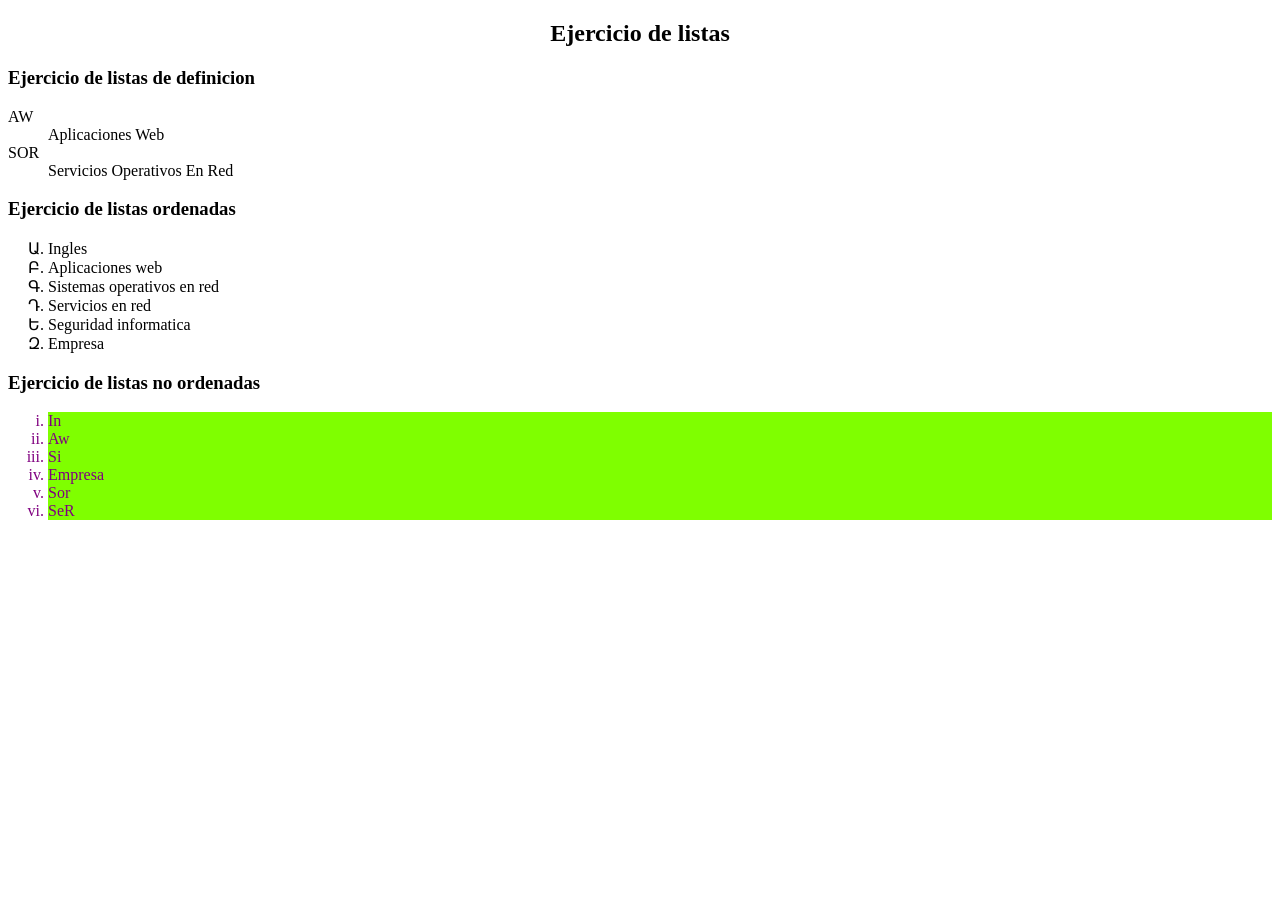
<file: listas/Listas.html>
<!DOCTYPE html>
<html lang="es">
<head>
    <meta charset="UTF-8">
    <meta name="viewport" content="width=device-width, initial-scale=1.0">
    <title>Ejercicio Tablas</title>
    <style>
        ul{
            list-style-type:lower-roman
        }
        ol{

            list-style-type:armenian
        }
        .fondo{
color: purple;
background-color: chartreuse;
}


    </style>

</head>
<body>
    <h2><center>Ejercicio de listas</center></h2>
<h3>Ejercicio de listas de definicion</h3>
<dl>
    <dt>AW</dt>
    <dd>Aplicaciones Web</dd>
    <dt>SOR</dt>
    <dd>Servicios Operativos En Red</dd>
</dl>  
<h3>Ejercicio de listas ordenadas</h3>
<ol>
    <li>Ingles</li>
    <li>Aplicaciones web</li>
    <li>Sistemas operativos en red</li>
    <li>Servicios en red</li>
    <li>Seguridad informatica</li>
    <li>Empresa</li>
</ol>
<h3>Ejercicio de listas no ordenadas</h3>
<ul>
    <li class="fondo">In</li>
    <li class="fondo">Aw</li>
    <li class="fondo">Si</li>
    <li class="fondo">Empresa</li>
    <li class="fondo">Sor</li>
    <li class="fondo">SeR</li>
</ul>
</body>
</html>
</file>
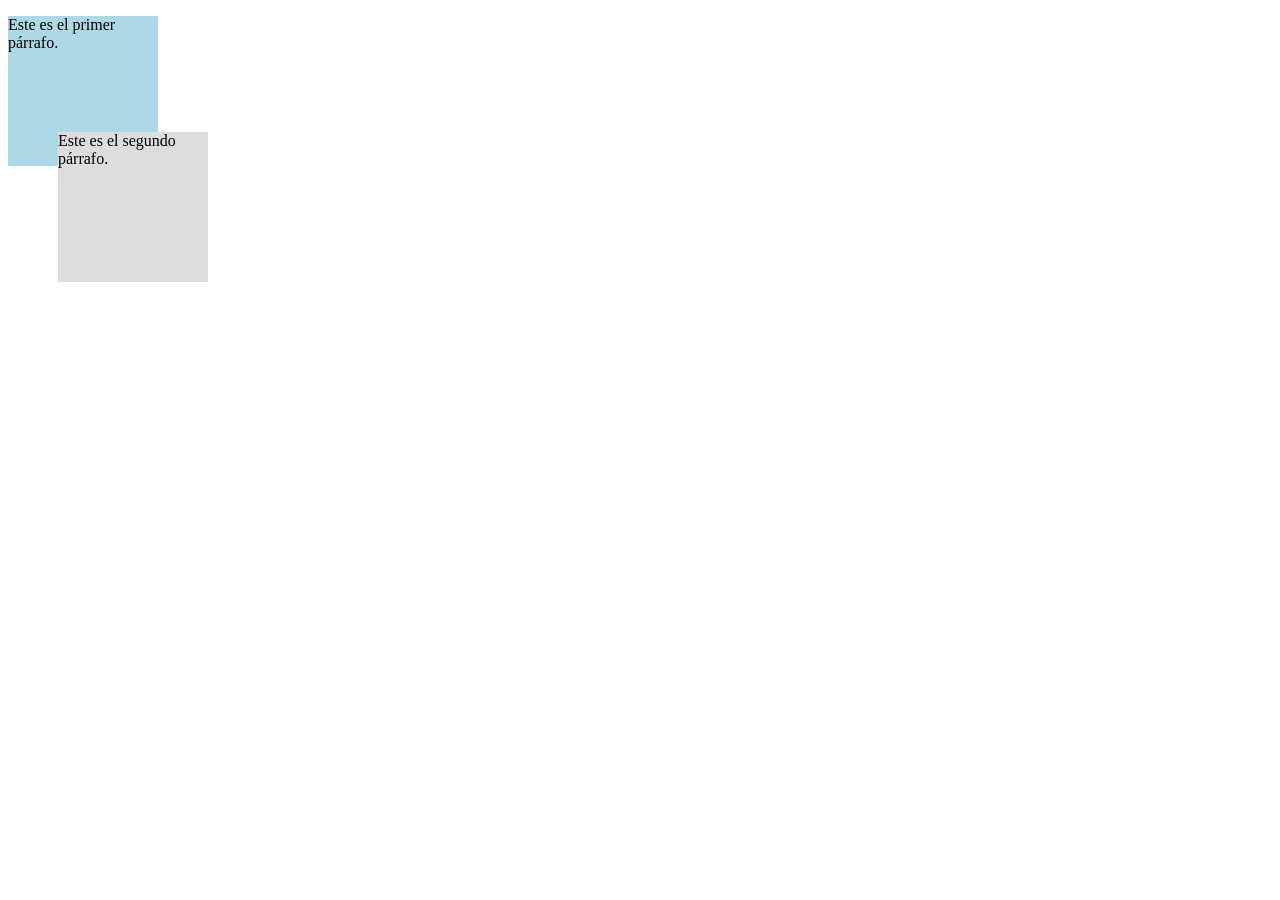
<file: Profundidad/absoluta.html>
<!DOCTYPE html>
<html lang="es">
<head>
  <meta charset="utf-8">
  <title>Profundidad: z-index (1). Posicionamiento absoluto. CSS. Páginas web HTML y hojas de estilo CSS. Bartolomé Sintes Marco. www.mclibre.org</title>
  <meta name="viewport" content="width=device-width, initial-scale=1.0">
  <style>
    p.p1 {
      background-color: lightblue;
      height: 150px;
      width: 150px;
    }

    p.p2 {
      background-color: #DDDDDD;
      height: 150px;
      left: 50px;
      position: relative;
      top: -50px;
      width: 150px;
    }
  </style>
</head>

<body>
  <p class="p1">Este es el primer párrafo.</p>

  <p class="p2">Este es el segundo párrafo.</p>
</body>
</html>
</file>
<file: Ejercicio Tabla/estiloscss/Estilos.css>
caption {
	caption-side: bottom;
	text-align: center;
	background-color: aqua;
	border-style: solid;
	border-width: 5px;
	border-color: rgb(44, 151, 40);
	font-weight: bolder;

}

table{border: solid;
	margin-left: auto;
	margin-right: auto;
	border-spacing: 33.33px;
}
td:last-child{
	font-weight: bolder;
}	
tbody>tr:nth-child(odd){
		background-color: blue;
		color: white;
	}
tbody>tr:nth-child(even){
		background-color: white;
		color:rgb(60, 164, 250);
	}	
thead {
	background-color: red;
	color: white;
	text-transform: uppercase;
}


tfoot{
	background-color: red;
	color: white;
	text-transform: uppercase;
}
</file>
<file: Ejercicios 2 css/Estilos/Estilos.css>
#frase1 {
	color: blue;
}
.frases-celebres {
	color: green;
}
p {
	color: red;
}
</file>
<file: Ejercicios de css/Estilos/estilos.css>
h1 {
	text-transform: uppercase;
}
p {
	font-size: 1.5em;
	color: #888888;
}
.ciudad{
	font-style: italic;
	font-weight: bolder;
}
</file>
<file: Float/CSS/Estilos.css>
span.capital {
	float: top;
	background-color: rgb(37, 203, 51)
	color:blueviolet
	font-family: monospace;
	font-size: 400%;
  }

  p.dos::first-letter {
	float: left;
	background-color: rgb(236, 236, 0)
	color: rgb(0, 60, 255);
	font-family: monospace;
	font-size: 400%;
  }
  
img {
	float: none;

  }
</file>
<file: II_8_Ejercicio_Enunciado/CSS/estilos.css>
html{
	
	box-sizing: border-box;
	background-color: grey;
	
}


div.fixed-sidebar img{
	width: 80px;
	height: 55px;
	
}
.fixed-sidebar{
	border: 1px black solid;
	width: 90px;
	height: 300px;
	padding: 2px;
	position:fixed ;
	top: 250px;
	left: 5px;
	border-top-right-radius: 10px;
	border-bottom-right-radius:10px ;
}
div.fixed-sidebar ul{
	list-style-type: none;
	padding-left: 1%;
	text-align: center;
}
.container {
	border: 1px black solid;
	width:80% ;
	height: 4000px;
	margin: 20% auto;
	background-color: rgb(134, 230, 134);
	position: relative;
}
nav{
	background-color: rgb(45, 44, 44);
	height: 60px;
	text-align: left;
	padding-top: 20px;
	position: sticky;
	top:0
	
}
.nav-item {
background-color: rgb(47, 45, 45);
display: inline;
color: white;
padding-right: 60px;
}

figure#li1{
	border: 2px black solid;
	background-color: white;
	padding: 20px;
	border-top-right-radius: 20px;
	border-bottom-right-radius:20px ;
	border-top-left-radius: 20px;
	border-bottom-left-radius: 20px;
	height:280px ;
	width: 400px;	
	text-align: center;
	position: absolute;
	z-index: 4;
	transform:rotate(20deg);
	
}
figure#li2{
	border: 2px black solid;
	background-color: white;
	padding: 20px;
	border-top-right-radius: 20px;
	border-bottom-right-radius:20px ;
	border-top-left-radius: 20px;
	border-bottom-left-radius: 20px;
	height:280px ;
	width: 400px;
	text-align: center;
	position: absolute;
	z-index: 3;
	transform:rotate(50deg);
	}
figure#li3{
	border: 2px black solid;
	background-color: white;
	padding: 20px;
	border-top-right-radius: 20px;
	border-bottom-right-radius:20px ;
	border-top-left-radius: 20px;
	border-bottom-left-radius: 20px;
	height:280px ;
	width: 400px;
	text-align: center;
	position: absolute;
	z-index: 2;
	transform:rotate(70deg);
	}
figure#li4{
	border: 2px black solid;
	background-color: white;
	padding: 20px;
	border-top-right-radius: 20px;
	border-bottom-right-radius:20px ;
	border-top-left-radius: 20px;
	border-bottom-left-radius: 20px;
	height:315px ;
	width: 402px;
	text-align: center;
	position: absolute;
	z-index: 1;
	transform:rotate(20deg);
	}
	/*
	width: fit-content;
	justify-content: center;
	margin: 100px;
	.nav-item{
		padding: 50px;
		width: 300px;;
		background-color: rgb(42, 40, 40);
		color:white;
		display: inline;

body{
	background-color: rgb(98, 226, 98);

		-webkit-box-sizing: border-box;
	
	}*/
</file>
